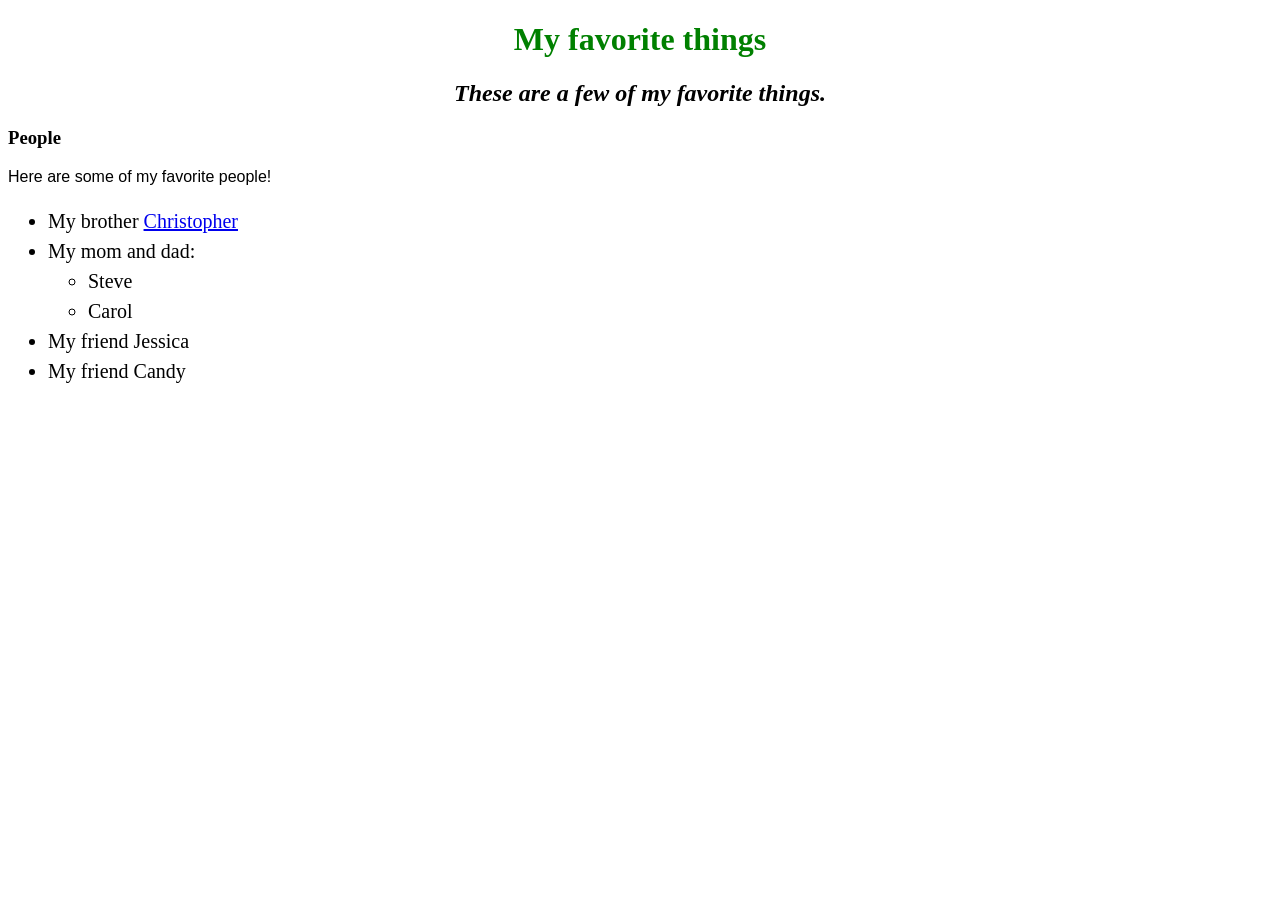
<file: index.html>
<!DOCTYPE html>
<html>
  <head>
    <link href="css/styles.css" rel="stylesheet" type="text/css">
    <title>Marcus' favorite things</title>
  </head>
  <body>
    <h1>My favorite things</h1>
    <h2>These are a few of my favorite things.</h2>

    <h3>People</h3>
    <p>Here are some of my favorite people!<p>
    <ul>
      <li>My brother <a href="img/christopherrobin.jpg">Christopher</a></li>
      <li>My mom and dad:
        <ul>
          <li>Steve</li>
          <li>Carol</li>
        </ul>
      </li>
      <li>My friend Jessica</li>
      <li>My friend Candy</li>
    </ul>
  </body>
</html>
</file>
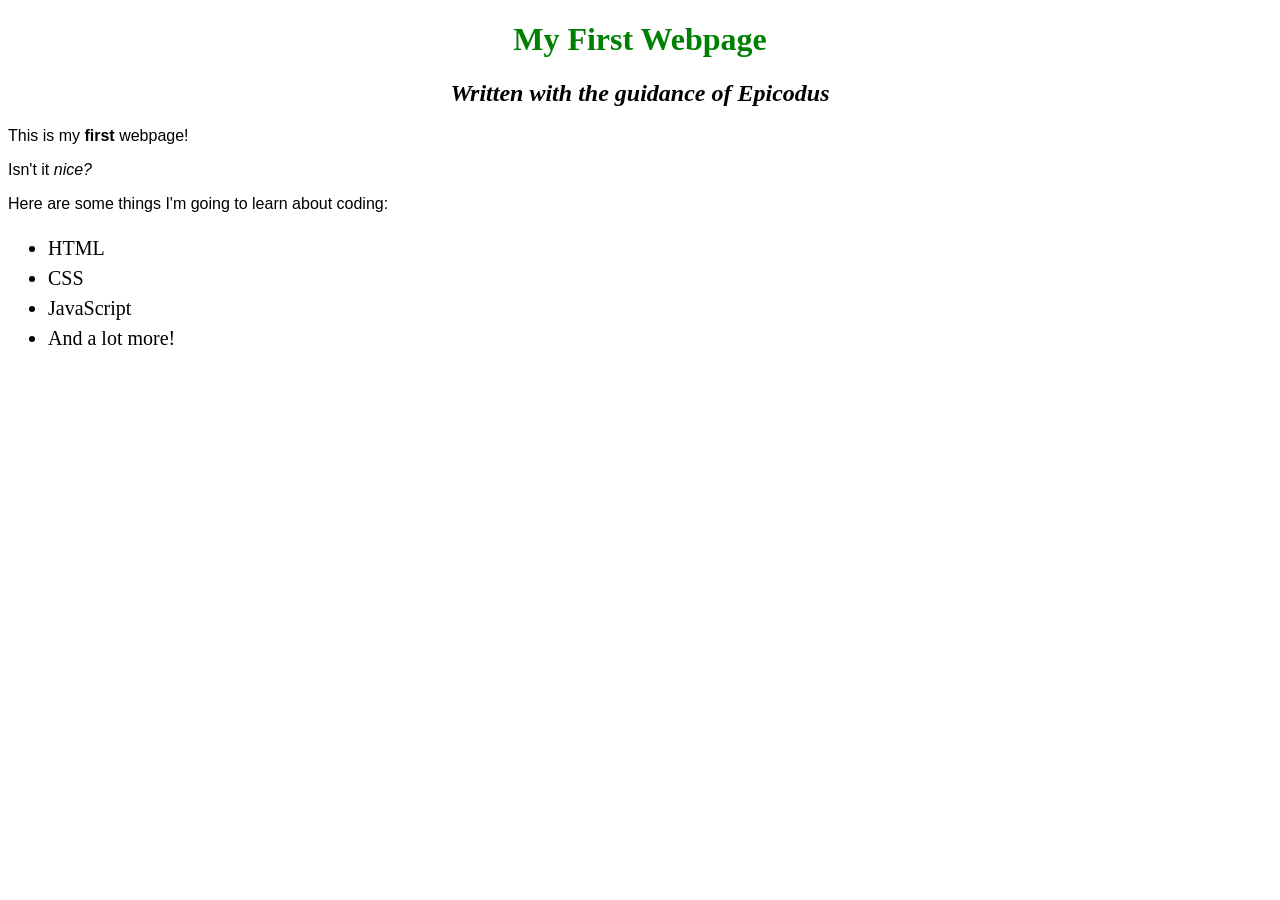
<file: my-first-webpage.html>
<!DOCTYPE html>
<html>
  <head>
      <link href="css/styles.css" rel="stylesheet" type="text/css">
    <title>Web Page #1</title>
  </head>
  <body>
    <h1>My First Webpage</h1>
    <h2>Written with the guidance of Epicodus</h2>

    <p>This is my <strong>first</strong> webpage!</p>
    <p>Isn't it <em>nice?</em></p>

    <p> Here are some things I'm going to learn about coding:</p>
    <ul>
      <li>HTML</li>
      <li>CSS</li>
      <li>JavaScript</li>
      <li>And a lot more!</li>
    </ul>
  </body>
</html>
</file>
<file: css/styles.css>
h1  {
  color: green;
  text-align: center;
}

h2 {
  font-style: italic;
  text-align: center;
}

p {
  font-family: sans-serif;
}

ul {
  font-size: 20px;
  line-height: 30px;
}
</file>
